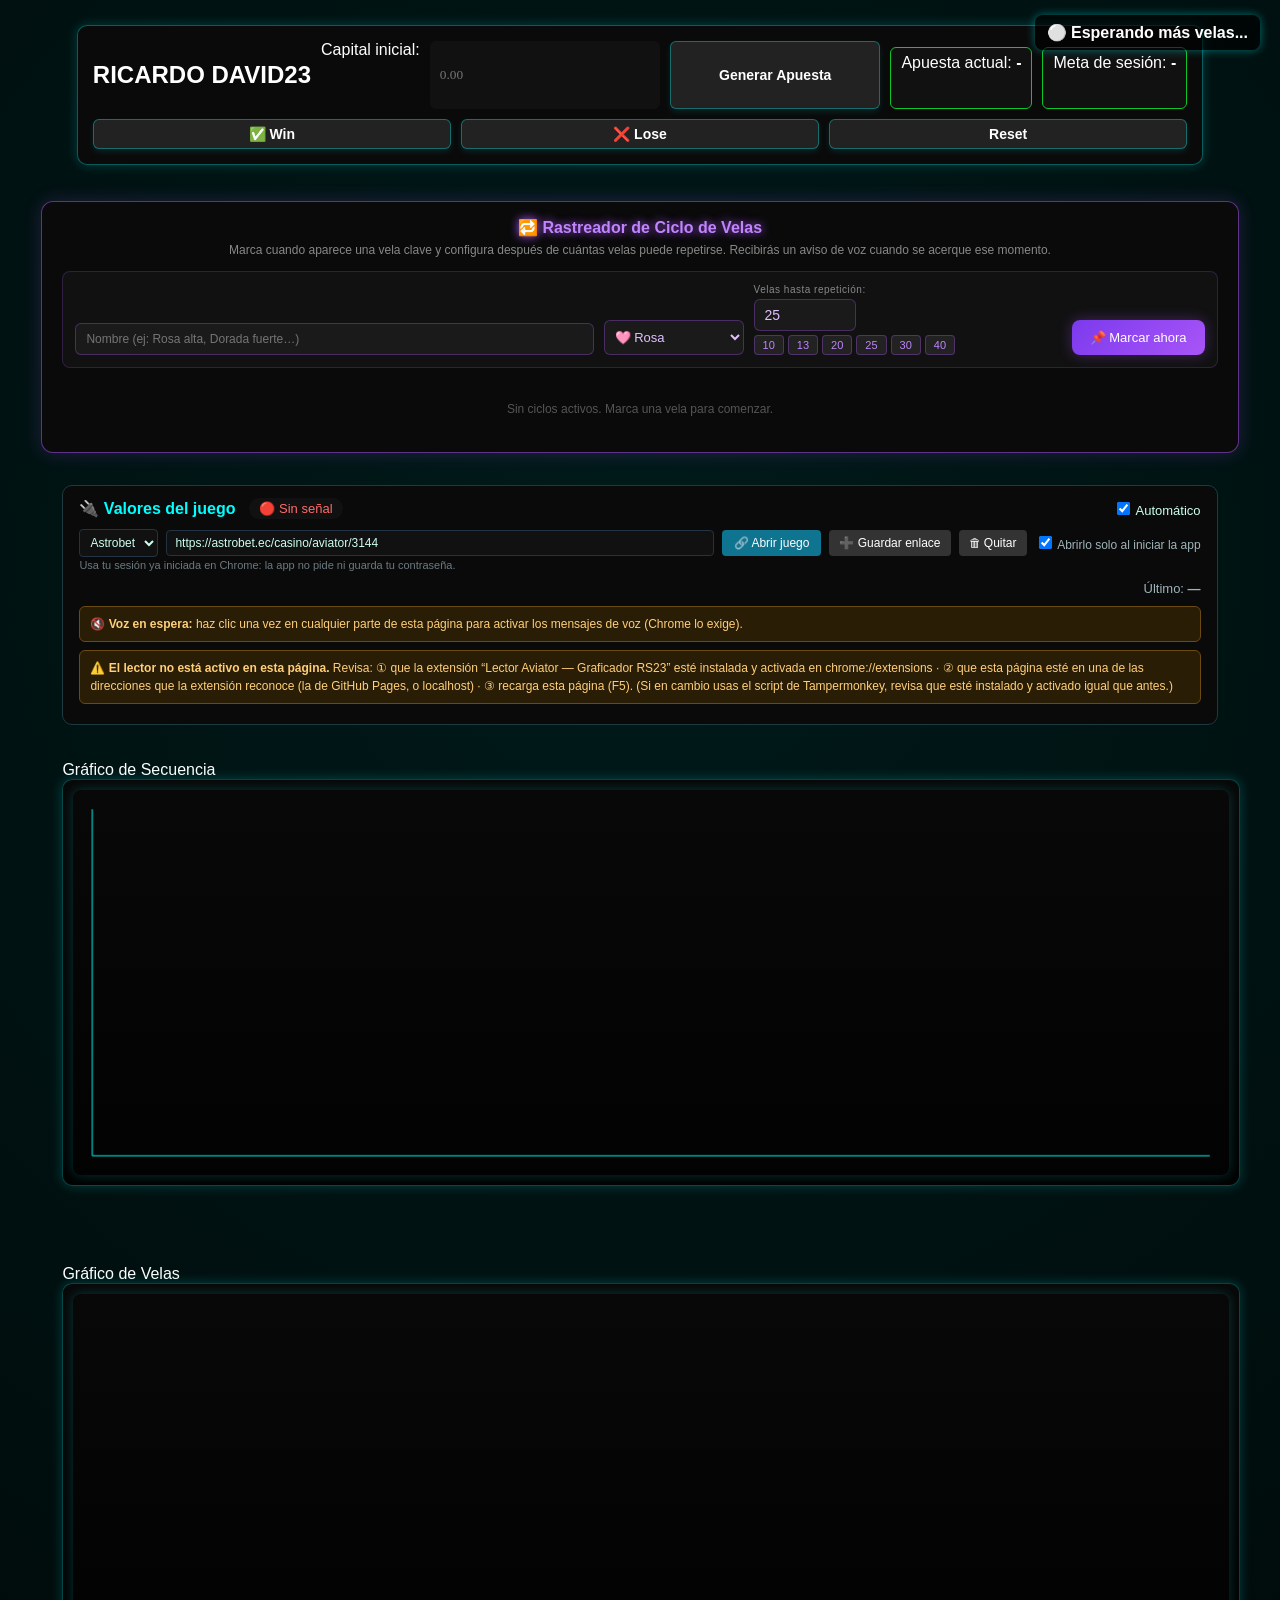
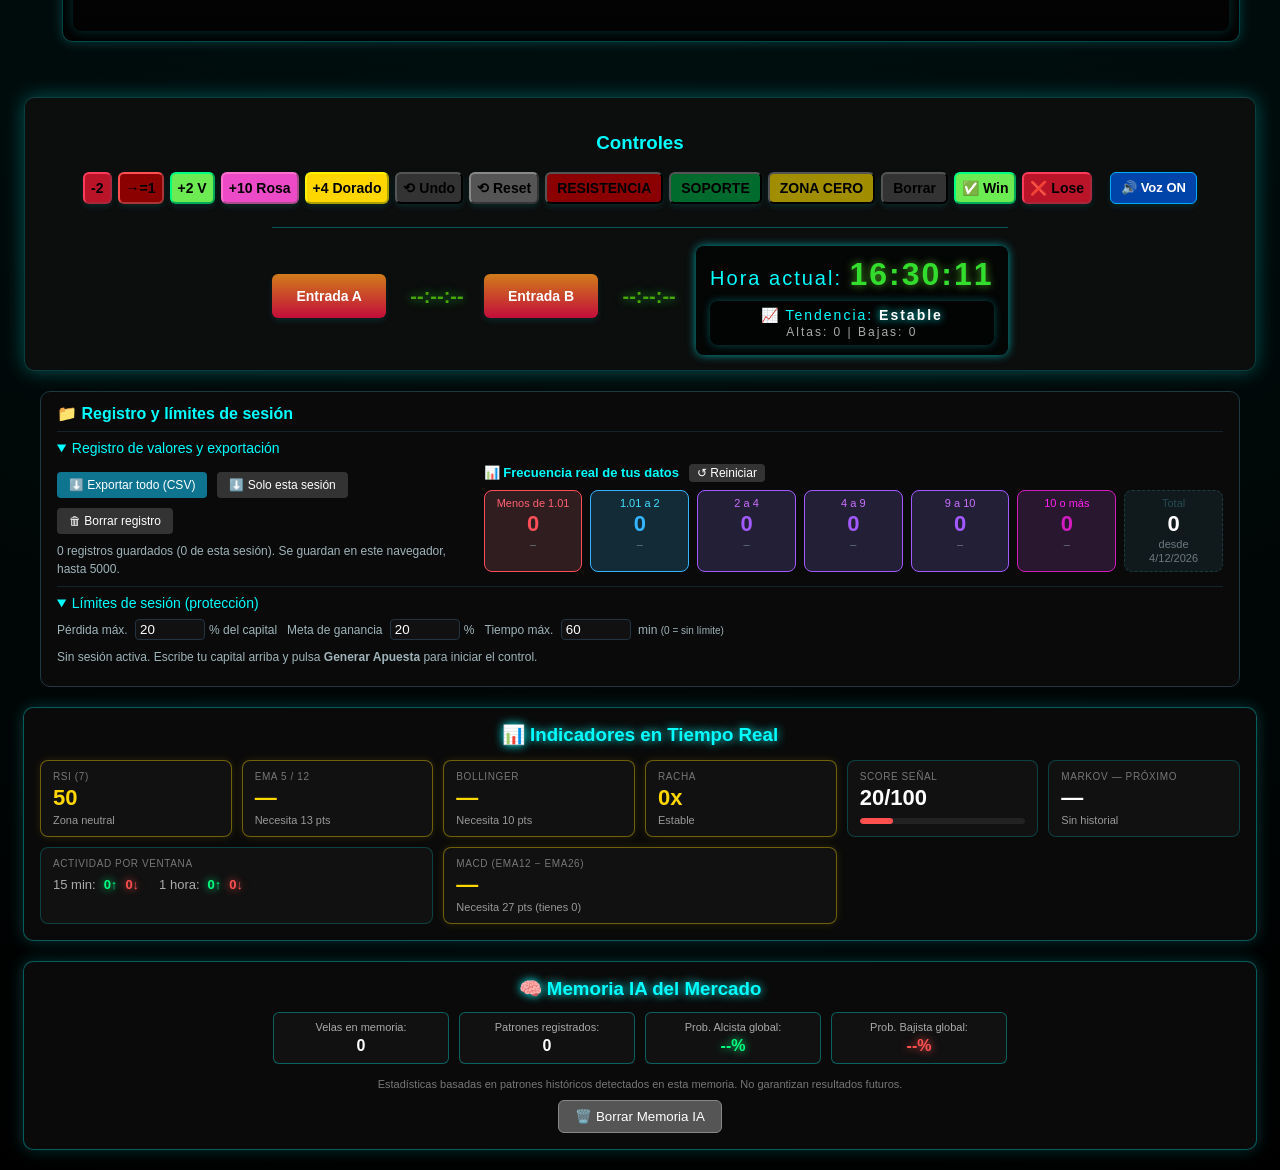
<file: index.html>
<!DOCTYPE html>
<html lang="es">
<head>
  <meta charset="UTF-8" />
  <title>Analizador Grafico</title>
  <link rel="stylesheet" href="styles.css" />
</head>
<body>

  <div id="contenedor-principal">

    <!-- PANEL MASANIELLO -->
    <div id="panel-masaniello">
      <h2>RICARDO DAVID23</h2>

      <label>Capital inicial:</label>
      <input id="capital" type="number" placeholder="0.00" />
      <button id="generate-bet">Generar Apuesta</button>
      <div class="mini-display"><span>Apuesta actual:</span> <strong id="bet-amount">-</strong></div>
      <div class="mini-display"><span>Meta de sesión:</span> <strong id="session-goal">-</strong></div>
      <button id="win-bet" class="green">✅ Win</button>
      <button id="lose-bet" class="red">❌ Lose</button>
      <button id="reset" class="yellow">Reset</button>
    </div>

    <!-- PANEL CICLO DE VELAS -->
    <div id="panel-ciclo-velas">
      <h3>🔁 Rastreador de Ciclo de Velas</h3>
      <p class="ciclo-desc">Marca cuando aparece una vela clave y configura después de cuántas velas puede repetirse. Recibirás un aviso de voz cuando se acerque ese momento.</p>

      <div class="ciclo-config">
        <input id="ciclo-nombre" type="text" placeholder="Nombre (ej: Rosa alta, Dorada fuerte…)" maxlength="40" />
        <select id="ciclo-color">
          <option value="#ed4ac7">🩷 Rosa</option>
          <option value="#ffd700">💛 Dorada</option>
          <option value="#6ceb52">🟩 Verde</option>
          <option value="#ba1428">🔴 Roja débil</option>
          <option value="#8b0000">🍷 Roja vino</option>
          <option value="#ffffff">⚪ Otra</option>
        </select>
        <div class="ciclo-num-wrap">
          <label>Velas hasta repetición:</label>
          <input id="ciclo-velas" type="number" min="1" max="200" value="25" />
          <div class="ciclo-presets">
            <button class="ciclo-preset" data-v="10">10</button>
            <button class="ciclo-preset" data-v="13">13</button>
            <button class="ciclo-preset" data-v="20">20</button>
            <button class="ciclo-preset" data-v="25">25</button>
            <button class="ciclo-preset" data-v="30">30</button>
            <button class="ciclo-preset" data-v="40">40</button>
          </div>
        </div>
        <button id="ciclo-marcar" class="ciclo-btn-marcar">📌 Marcar ahora</button>
      </div>

      <div id="ciclo-lista"></div>
    </div>

    <!-- GRÁFICOS -->
    <div id="charts-section">
      <div class="chart-title">Gráfico de Secuencia</div>
      <div class="chart-wrapper">
        <canvas id="chart" width="1200" height="400"></canvas>
      </div>

      <!-- Mensaje central -->
      <div id="pattern-center-message">🟢 Esperando detección de patrón...</div>

      <div class="chart-title">Gráfico de Velas</div>
      <div class="chart-wrapper">
        <canvas id="candlestick-chart" width="1200" height="350"></canvas>
      </div>
    </div>

  </div>

  <!-- PANEL DE CONTROLES -->
  <div id="panel-botones">
    <h3>Controles</h3>

    <div class="fila-botones">
      <button id="btn1" class="rojo1">-2</button>
      <button id="btn13" class="rojo2">→=1</button>
      <button id="btn2" class="verde1">+2 V</button>
      <button id="btn9" class="rosa1">+10 Rosa</button>
      <button id="btn10" class="oro1">+4 Dorado</button>
      <button id="btn3" class="gris1">⟲ Undo</button>
      <button id="btn4" class="gris2">⟲ Reset</button>
      <button id="btn5" class="hr rojo">RESISTENCIA</button>
      <button id="btn6" class="hr verde">SOPORTE</button>
      <button id="btn12" class="hr amarillo">ZONA CERO</button>
      <button id="btn7" class="hr borrar">Borrar</button>
    </div>

    <!-- Entradas + Reloj -->
    <div class="panel-tiempo">
      <div class="entrada">
        <button id="btn8" class="blue">Entrada A</button>
        <strong id="proxima-entrada1">--:--:--</strong>
      </div>

      <div class="entrada">
        <button id="btn11" class="blue">Entrada B</button>
        <strong id="proxima-entrada2">--:--:--</strong>
      </div>

      <div class="reloj-control" id="reloj-dinamico">
        <div>
          <span>Hora actual:</span>
          <strong id="time">--:--:--</strong>
        </div>
        <div id="trend-counter">
          📈 Tendencia: <strong id="trend-status">Estable</strong><br>
          <span id="trend-details">Altas: 0 | Bajas: 0</span>
        </div>
      </div>
    </div>
  </div>

  <!-- PANEL MEMORIA IA DEL MERCADO -->
  <div id="panel-memoria-ia">
    <h3>🧠 Memoria IA del Mercado</h3>

    <div class="memoria-resumen">
      <div class="memoria-stat"><span>Velas en memoria:</span> <strong id="mem-candle-count">0</strong></div>
      <div class="memoria-stat"><span>Patrones registrados:</span> <strong id="mem-pattern-count">0</strong></div>
      <div class="memoria-stat"><span>Prob. Alcista global:</span> <strong id="mem-prob-up" class="prob-up">--%</strong></div>
      <div class="memoria-stat"><span>Prob. Bajista global:</span> <strong id="mem-prob-down" class="prob-down">--%</strong></div>
    </div>

    <p class="memoria-disclaimer">Estadísticas basadas en patrones históricos detectados en esta memoria. No garantizan resultados futuros.</p>

    <button id="btn-reset-memoria" class="gris2">🗑️ Borrar Memoria IA</button>
  </div>

  <!-- Mensajes flotantes -->
  <div id="signal-message">Señales…</div>
  <div id="signal-message-bottom"></div>
  <div id="pattern-summary"></div>
  <div id="aviso-figura-repetida"></div>

  <script src="script.js"></script>
  <script src="auto_velas.js"></script>
  <script src="analisis.js"></script>
</body>
</html>
</file>
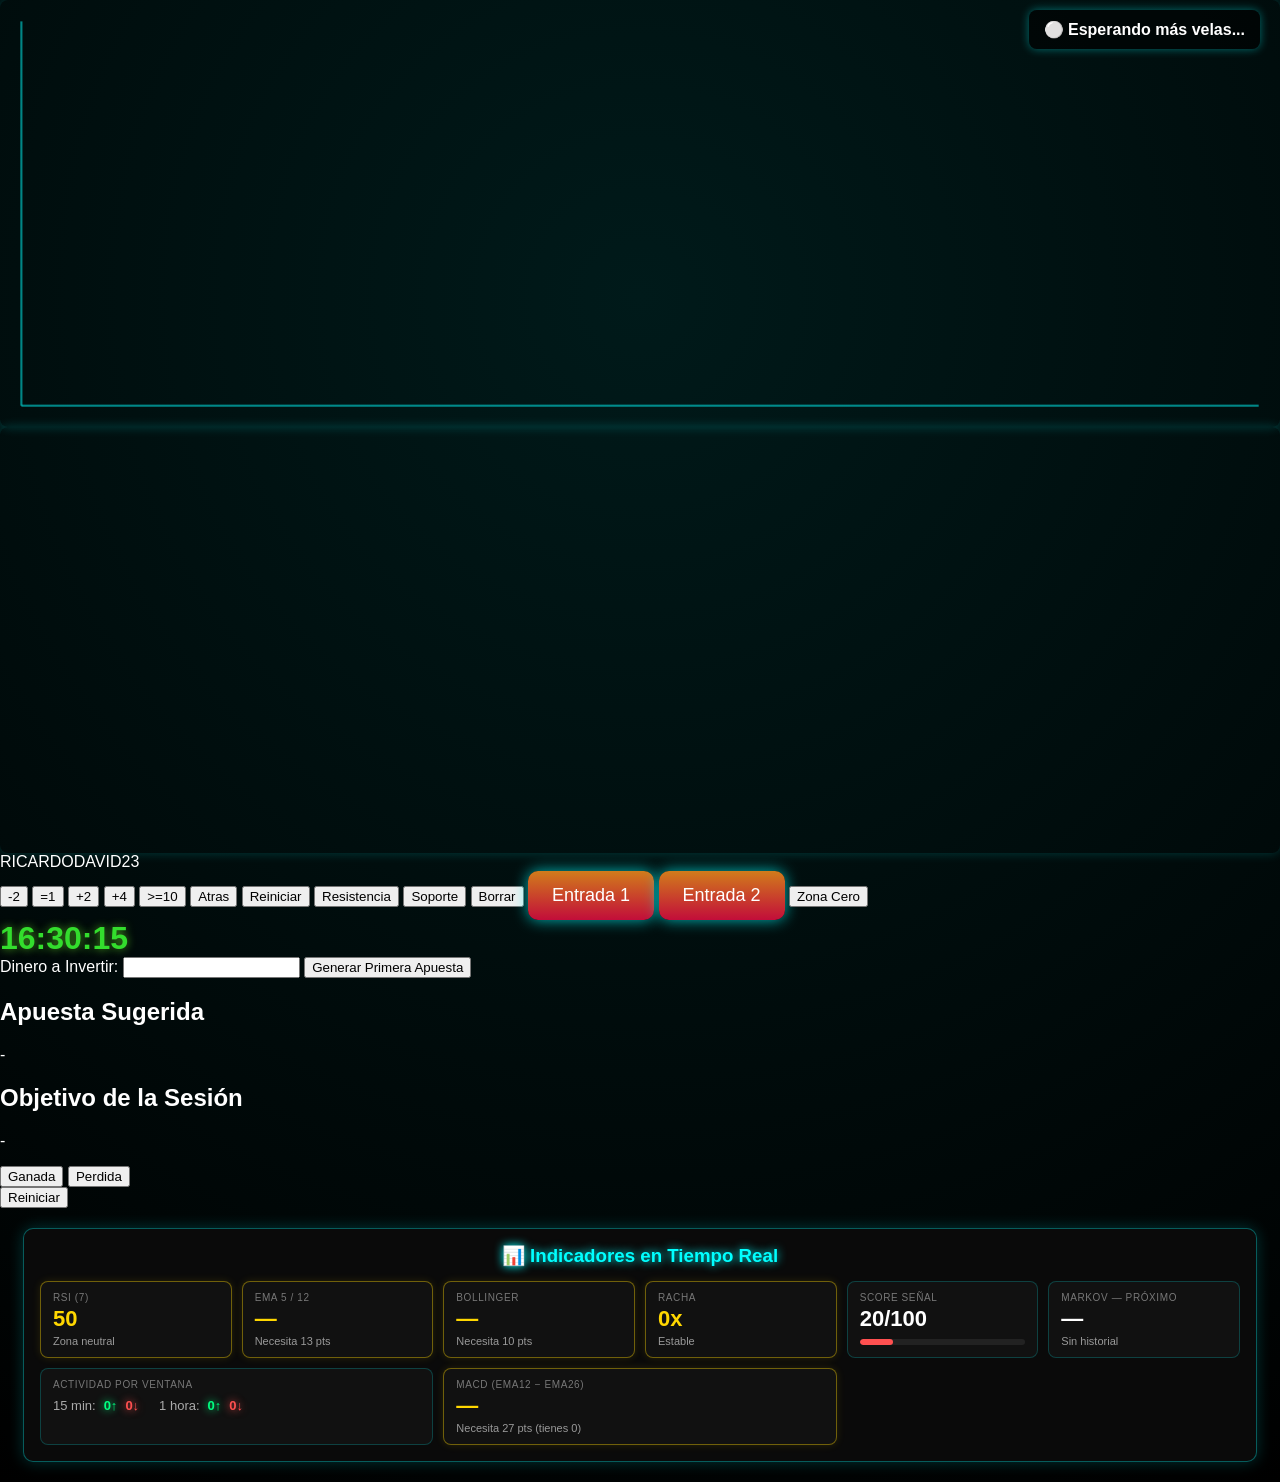
<file: masaniello_conectado.html>
<!DOCTYPE html>
<html lang="es">
<head>
  <meta charset="UTF-8" />
  <meta name="viewport" content="width=device-width, initial-scale=1.0"/>
  <title>Analizador de tendencias SAMY23</title>
  <link rel="stylesheet" href="styles.css" />
  <script src="script.js" defer></script>
</head>
<body>
  <div class="container">
    <div class="app">
      <div id="chart-container">
        <canvas id="chart" width="1200" height="400"></canvas>
        <canvas id="candlestick-chart" width="1200" height="400"></canvas>
        <div id="chart-name">RICARDO<span id="chart-name-highlight">DAVID23</span></div>
      </div>
      <div class="controls">
        <div class="buttons">
          <button id="btn1" class="subtract">-2</button>
          <button id="btn13" class="subtract">=1</button>
          <button id="btn2" class="add">+2</button>
          <button id="btn10" class="add-dorado">+4</button>
          <button id="btn9" class="add-rosa">>=10</button>
          <button id="btn3" class="delete">Atras</button>
          <button id="btn4" class="reset-chart">Reiniciar</button>
          <button id="btn5" class="red-line">Resistencia</button>
          <button id="btn6" class="green-line">Soporte</button>
          <button id="btn7" class="clear-lines">Borrar</button>
          <button id="btn8" class="next-entry2">Entrada 1</button>
          <button id="btn11" class="next-entry2">Entrada 2</button>
          <button id="btn12" class="yellow-line">Zona Cero</button>
         

        </div>
        <div class="entry-times">
          <div id="time" class="time">11:22:56</div>
          <div id="proxima-entrada1" class="time"></div>
          <div id="proxima-entrada2" class="time"></div>
        </div>
        <div class="input-group">
          <label for="capital">Dinero a Invertir:</label>
          <input type="number" id="capital" min="0" step="0.01" />
          <button id="generate-bet">Generar Primera Apuesta</button>
        </div>
        <div class="info-group">
          <div class="bet-info">
            <h2>Apuesta Sugerida</h2>
            <p id="bet-amount">-</p>
          </div>
          <div class="goal-info">
            <h2>Objetivo de la Sesión</h2>
            <p id="session-goal">-</p>
          </div>
        </div>
        <div class="bet-buttons">
          <button id="win-bet" class="win">Ganada</button>
          <button id="lose-bet" class="lose">Perdida</button>
        </div>
        <button id="reset" class="reset">Reiniciar</button>
      </div>
    </div>
  </div>
</body>
</html>
</file>
<file: styles.css>
/* ================================
   STYLES.CSS - RESPONSIVE OPTIMIZED GRID
================================ */

/* GENERAL */
body {
    margin: 0;/* Elimina márgenes predeterminados */
    padding: 0;
    background: #000;
    color: #fff;
    font-family: Orbitron, sans-serif;/* Fuente futurista */
    overflow-x: hidden;
}

#contenedor-principal {
    width: 100%;
    max-width: 1250px;
    margin: 15px auto;
    padding: 10px;
    display: flex;
    flex-direction: column;
    align-items: center;
}

/* PANEL MASANIELLO */
#panel-masaniello {/* Formulario de control principal */
    background: #0a0a0a;
    border: 1px solid #00ffff55;
    padding: 15px;
    border-radius: 10px;
    margin-bottom: 20px;
    box-shadow: 0 0 12px #00ffff33;
    display: flex;
    flex-wrap: wrap;
    justify-content: space-between;
    gap: 10px;
}

#panel-masaniello input,
#panel-masaniello button {/* Estilo de inputs y botones */
    flex: 1 1 140px;
    min-width: 80px;
    padding: 6px 10px;
    border-radius: 6px;
    border: none;
    background: #111;
    color: rgb(93, 211, 38);
    font-family: Orbitron;
}

#panel-masaniello button {/* Botones específicos */
    background: #222;
    color: #fff;
    border: 1px solid #0ff5;
    cursor: pointer;
    transition: transform 0.1s;
}

#panel-masaniello button:hover {
    transform: scale(1.08);
}

/* MINI DISPLAY */
.mini-display {
    margin-top: 6px;
    background: #111;
    padding: 6px 10px;
    border-radius: 6px;
    border: 1px solid #0dc525;
    width: fit-content;
}

/* CHARTS */
#charts-section {/* Sección de gráficos */
    margin-top: 20px;
    width: 100%;
}

.chart-wrapper {/* Contenedor de cada gráfico */
    width: 100%;
    max-width: 1200px;
    height: auto;
    margin-bottom: 25px;
    border-radius: 10px;
    padding: 10px;
    background: #080808;
    border: 1px solid #00cccc55;
    box-shadow: 0 0 12px #00cccc44;
}

canvas {/* Gráficos canvas */
    width: 100% !important;
    max-width: 100% !important;
    height: auto !important;
    display: block;
}

/* PANEL BOTONES */
#panel-botones {/* Contenedor de botones */
    margin: 0 auto;
    margin-top: 20px;/*   Separación superior */
    width: 100%;
    max-width: 1250px;/*   Ancho máximo */
    padding: 15px;/*   Espaciado interno */
    background: #0a0a0a;
    border: 1px solid #00ffff33;
    border-radius: 10px;  
    box-shadow: 0 0 12px #00ffff33; 
    display: grid;
    grid-template-columns: repeat(auto-fit, minmax(120px, 1fr));
    gap: 8px;
}

/* BOTONES DE COLORES */
/* BOTONES CON EFECTO SUTIL */
#panel-botones button,/*    Botones en panel de botones */
#panel-masaniello button {
    border-radius: 6px;
    font-family: Orbitron, sans-serif;
    font-weight: bold;
    font-size: 14px;
    cursor: pointer;
    transition: all 0.15s ease-in-out;
    position: relative;
    overflow: hidden;
    box-shadow: 0 3px 6px rgba(0,255,255,0.1);
}

/* Hover: leve escalado y brillo */
#panel-botones button:hover,
#panel-masaniello button:hover {
    transform: scale(1.05);
    box-shadow: 0 5px 12px rgba(0,255,255,0.25);
}

/* Active: pulsación al hacer click */
#panel-botones button:active,
#panel-masaniello button:active {
    transform: scale(0.97);
    box-shadow: 0 2px 5px rgba(0,255,255,0.15);
}

/* Colores específicos (igual que tus botones actuales) */
button.green { background:#006b2c; border-color:#00ff80; }
button.red { background:#8b0000; border-color:#ff5050; }
button.yellow { background:#756600; border-color:#ffe600; }
.rojo1  { background:#ba1428; border-color:#ff3b5c; } 
.rojo2  { background:#8b0000; border-color:#ff5050; } 
.verde1 { background:#6ceb52; border-color:#00ff80; } 
.rosa1  { background:#ed4ac7; border-color:#ff70d1; } 
.oro1   { background:#ffd700; color:#000; border-color:#fff200; }
.gris1  { background:#333; border-color:#555; } 
.gris2  { background:#555; border-color:#888; }
.blue   { background:#0044aa; border:1px solid #00aaff; }


/* HR COLORES */
.hr { padding:6px 10px; } 
.hr.rojo { background:#8b0000; } 
.hr.verde { background:#006b2c; } 
.hr.amarillo { background:#a08d00; } 
.hr.borrar { background:#333; }

/* SEÑALES */
#signal-message { z-index: 5; font-weight: bold; } 
#signal-message-bottom { z-index: 5; } 
#pattern-summary { z-index: 5; max-width: 420px; line-height: 1.3; }

/* ================================
   RESPONSIVE GENERAL
================================= */

/* Canvas y contenedor */
@media (max-width: 1350px) {
    canvas { width: 100% !important; max-width: 100% !important; }
    #contenedor-principal { max-width: 95%; }
}

/* Pantallas medianas */
@media (max-width: 1300px) {
    #contenedor-principal { flex-direction: column; align-items: center; }
    #panel-masaniello { width: 90%; margin-bottom: 20px; }
    #charts-section { width: 95%; }
}

/* Panel Masaniello más pequeño */
@media (max-width: 950px) {
    #panel-masaniello { width: 80%; font-size: 14px; }
    #panel-masaniello input { width: 100%; }
}

/* Gráficos responsive */
@media (max-width: 850px) { .chart-wrapper { padding: 10px; } }

/* Texto de señales más pequeño */
@media (max-width: 750px) {
    #signal-message { font-size: 13px; padding: 6px 8px; right: 10px; }
    #pattern-summary { font-size: 12px; left: 10px; }
}

/* Adaptación móvil */
@media (max-width: 600px) {
    #panel-botones {
        grid-template-columns: repeat(2, 1fr);
        gap: 6px;
    }
    #panel-botones button,
    #panel-masaniello input,
    #panel-masaniello button {
        flex: 1 1 100%;
        max-width: 100%;
        font-size: 12px;
        padding: 6px 8px;
    }
    #panel-masaniello { width: 95%; padding: 10px; }
    #panel-masaniello h2 { font-size: 18px; }
}

/* Adaptación muy pequeña para móviles */
@media (max-width: 400px) {
    #panel-botones { grid-template-columns: 1fr; }
}
.reloj-control {
  margin-top: 8px;
  text-align: center;
  font-family: 'Orbitron', sans-serif;
  font-size: 20px; /* 🔹 aumenta tamaño general */
  color: #00ffff;
  background-color: rgba(0, 0, 0, 0.65);
  box-shadow: 0 0 10px rgba(0, 255, 255, 0.6);
  border-radius: 8px;/* 🔹 bordes redondeados */
  padding: 10px 14px;/* 🔹 más espacio interno */
  width: fit-content;/* 🔹 ancho ajustado al contenido */
  margin-left: auto;/* 🔹 centra horizontalmente */
  margin-right: auto;/* 🔹 centra horizontalmente */
  letter-spacing: 2px; /* 🔹 separa dígitos para mejor lectura */
  
}
#time {
  font-size: 32px; /* 🔹 cambia tamaño del reloj */
  color: #33dd2d;
  text-shadow: 0 0 8px rgb(71, 158, 31); /* 🔹 efecto brillante */
  font-weight: bold;
}
/* --- Botones de Entradas --- */
#btn8, #btn11 {
  font-family: 'Orbitron', sans-serif;
  font-size: 18px;           /* 🔹 más grandes */
  padding: 14px 24px;        /* 🔹 más altos y anchos */
  border-radius: 10px;
  background: linear-gradient(180deg, #d17c1b, #c20d3a);
  color: white;
  border: none;
  cursor: pointer;
  box-shadow: 0 0 15px rgba(0, 255, 255, 0.7);
  transition: all 0.3s ease;
}

/* Efecto hover */
#btn8:hover, #btn11:hover {
  transform: scale(1.08);
  background: linear-gradient(180deg, #ec0725, #c0282f);
  box-shadow: 0 0 25px rgb(138, 13, 23);
}

/* --- Hora de próxima entrada --- */
#proxima-entrada1, #proxima-entrada2 {
  font-size: 20px;
  color: #47a806;
  text-shadow: 0 0 10px #26d43d;
  margin-left: 10px;
}
/* --- Posición de las señales --- */
#signal-message {
  position: fixed;
  top: 12px;
  right: 20px;
  max-width: 420px;
  background: rgba(0,0,0,0.65);
  padding: 8px 12px;
  border-radius: 8px;
  font-size: 16px;
  z-index: 999;
  pointer-events: none;
}

#pattern-center-message {
  position: relative;
  text-align: center;
  font-size: 18px;
  margin: 10px 0;
  color: #00ffff;
  text-shadow: 0 0 12px #00ffff;
  font-weight: bold;
  padding: 6px 10px;
  border-radius: 6px;
  background: rgba(0, 0, 0, 0.4);
  box-shadow: 0 0 10px rgba(0,255,255,0.3);
}
body {
  background: radial-gradient(circle at 50% 20%, #001a1a 0%, #000 100%);
}

.chart-wrapper {
  background: linear-gradient(180deg, #080808, #020202);
}

canvas {
  border-radius: 8px;
  box-shadow: 0 0 12px rgba(0,255,255,0.25);
}
/* ===== MEJORA VISUAL DE MENSAJES ===== */
#pattern-center-message {
  position: relative;
  text-align: center;
  font-family: 'Orbitron', sans-serif;
  font-size: 18px;
  color: #00ffff;
  background: rgba(0, 0, 0, 0.55);
  box-shadow: 0 0 15px rgba(0,255,255,0.6);
  border-radius: 8px;
  padding: 10px 16px;
  margin: 12px auto;
  width: 80%;
  transition: opacity 0.5s ease, transform 0.5s ease;
  opacity: 0;
  transform: translateY(10px);
  z-index: 10;
}

#pattern-center-message.visible {
  opacity: 1;
  transform: translateY(0);
}

/* Mensajes generales de señal */
#signal-message {
  position: fixed;
  top: 15px;
  right: 20px;
  z-index: 1000;
  pointer-events: none;
  max-width: 420px;
  transition: opacity 0.6s ease;
}

/* Fondo del sitio más suave */
body {
  background: radial-gradient(circle at 50% 20%, #001a1a 0%, #000 100%);
}

/* Canvas con sombras */
canvas {
  border-radius: 8px;
  box-shadow: 0 0 12px rgba(0,255,255,0.2);
}
/* --- Parpadeo de alerta de entrada --- */
.blink-alert {
  animation: blinkBox 0.6s infinite alternate;
}

@keyframes blinkBox {
  0% {
    background-color: rgba(0, 255, 255, 0.15);
    box-shadow: 0 0 10px rgba(0, 255, 255, 0.6);
  }
  100% {
    background-color: rgba(255, 255, 0, 0.3);
    box-shadow: 0 0 20px rgba(255, 255, 0, 0.9);
  }
}
#pattern-center-message.alerta {
  color: #ffff66 !important;
  text-shadow: 0 0 20px #ffff66;
  box-shadow: 0 0 25px rgba(255, 255, 0, 0.8);
}
/* ===== Contador de tendencia general ===== */
#trend-counter {
  margin-top: 8px;
  text-align: center;
  font-family: 'Orbitron', sans-serif;
  font-size: 14px;
  color: #00ffff;
  background: rgba(0, 0, 0, 0.4);
  border-radius: 8px;
  padding: 6px 10px;
  box-shadow: 0 0 8px rgba(0, 255, 255, 0.3);
}

#trend-status {
  font-weight: bold;
  color: #ffffff;
  text-shadow: 0 0 8px #00ffff;
  transition: all 0.4s ease;
}

#trend-details {
  font-size: 12px;
  color: #aaa;
}
/* ================= PANEL DE CONTROLES ================= */
#panel-botones {
  background: rgba(15, 15, 15, 0.85);
  border-radius: 10px;
  padding: 15px;
  width: 95%;
  max-width: 1200px;
  margin: 20px auto;
  box-shadow: 0 0 20px rgba(0,255,255,0.3);
  display: flex;
  flex-direction: column;
  align-items: center;
}

#panel-botones h3 {
  font-family: Orbitron, sans-serif;
  color: cyan;
  margin-bottom: 10px;
  text-align: center;
}

.fila-botones {
  display: flex;
  flex-wrap: wrap;
  justify-content: center;
  gap: 6px;
  margin-bottom: 15px;
}

/* === Zona de Entradas y Reloj === */
.panel-tiempo {
  display: flex;
  flex-wrap: wrap;
  justify-content: center;
  gap: 12px;
  align-items: center;
  border-top: 1px solid rgba(0,255,255,0.3);
  padding-top: 10px;
}

.panel-tiempo .entrada {
  display: flex;
  align-items: center;
  gap: 6px;
}

.panel-tiempo .entrada button {
  font-size: 15px;
  padding: 6px 10px;
  border-radius: 6px;
}

.panel-tiempo strong {
  font-family: 'Orbitron', sans-serif;
  color: white;
  min-width: 70px;
  text-align: center;
}

.panel-tiempo .reloj {
  font-family: 'Orbitron', sans-serif;
  color: #00ffff;
  font-size: 22px;
  background: rgba(0, 0, 0, 0.6);
  padding: 6px 12px;
  border-radius: 8px;
  box-shadow: 0 0 10px rgba(0,255,255,0.4);
}

/* === Responsivo === */
@media (max-width: 768px) {
  #panel-botones {
    width: 98%;
    padding: 10px;
  }

  .panel-tiempo {
    flex-direction: column;
    align-items: center;
  }

  .panel-tiempo .reloj {
    font-size: 20px;
    margin-top: 8px;
  }

  .fila-botones {
    gap: 4px;
  }
}
/* ==== Reloj con color dinámico ==== */
.panel-tiempo .reloj {
  font-family: 'Orbitron', sans-serif;
  color: #00ffff;
  font-size: 22px;
  background: rgba(0, 0, 0, 0.6);
  padding: 6px 12px;
  border-radius: 8px;
  box-shadow: 0 0 10px rgba(0,255,255,0.4);
  transition: background 0.5s, box-shadow 0.5s, color 0.5s;
}

/* Tendencia: soporta .reloj y .reloj-control */
.reloj.tendencia-alcista,
.reloj-control.tendencia-alcista {
  background: rgba(0, 255, 80, 0.12);
  color: #00ff80;
  box-shadow: 0 0 15px rgba(0,255,80,0.7);
}

.reloj.tendencia-bajista,
.reloj-control.tendencia-bajista {
  background: rgba(255, 40, 40, 0.12);
  color: #ff5050;
  box-shadow: 0 0 15px rgba(255,40,40,0.7);
}

.reloj.tendencia-estable,
.reloj-control.tendencia-estable {
  background: rgba(50, 100, 255, 0.12);
  color: #80c0ff;
  box-shadow: 0 0 15px rgba(50,100,255,0.5);
}
#reloj-dinamico {
  transition: background 0.5s ease, box-shadow 0.5s ease, color 0.5s ease;
}

.reloj-control.tendencia-alcista {
  box-shadow: 0 0 20px #00ff66;
  color: #00ff66;
}

.reloj-control.tendencia-bajista {
  box-shadow: 0 0 20px #ff3333;
  color: #ff3333;
}

.reloj-control.tendencia-estable {
  box-shadow: 0 0 15px #ffff66;
  color: #ffff66;
}

/* ================================
   PANEL MEMORIA IA DEL MERCADO
================================ */
#panel-memoria-ia {
  margin: 20px auto;
  width: 95%;
  max-width: 1200px;
  background: #0a0a0a;
  border: 1px solid #00ffff55;
  border-radius: 10px;
  padding: 16px;
  box-shadow: 0 0 16px #00ffff33;
  font-family: 'Orbitron', sans-serif;
}

#panel-memoria-ia h3 {
  text-align: center;
  color: #00ffff;
  text-shadow: 0 0 10px #00ffff;
  margin: 0 0 12px 0;
}

#panel-memoria-ia h4 {
  color: #ffff66;
  font-size: 14px;
  margin: 14px 0 8px 0;
  text-align: center;
}

.memoria-resumen {
  display: flex;
  flex-wrap: wrap;
  justify-content: center;
  gap: 10px;
  margin-bottom: 14px;
}

.memoria-stat {
  background: #111;
  border: 1px solid #0ff5;
  border-radius: 6px;
  padding: 8px 12px;
  font-size: 13px;
  min-width: 150px;
  text-align: center;
}

.memoria-stat span { color: #aaa; display: block; font-size: 11px; margin-bottom: 4px; }
.memoria-stat strong { font-size: 16px; }

.prob-up { color: #00ff80; text-shadow: 0 0 8px #00ff80; }
.prob-down { color: #ff5050; text-shadow: 0 0 8px #ff5050; }

.memoria-figuras ul {
  list-style: none;
  margin: 0;
  padding: 0;
  display: flex;
  flex-wrap: wrap;
  gap: 8px;
  justify-content: center;
}

.memoria-figuras li {
  background: #111;
  border: 1px solid #0ff5;
  border-radius: 6px;
  padding: 6px 10px;
  font-size: 12px;
  display: flex;
  gap: 8px;
  align-items: center;
}

.figura-firma { color: #00ffff; }
.figura-secuencia { display: inline-flex; align-items: center; gap: 4px; }
.figura-dot {
  width: 16px;
  height: 16px;
  border-radius: 50%;
  display: inline-block;
  border: 1px solid rgba(255,255,255,0.3);
  box-shadow: 0 0 6px rgba(255,255,255,0.25);
}
.figura-dot-na {
  width: auto;
  height: auto;
  border-radius: 4px;
  background: #333;
  color: #aaa;
  font-size: 10px;
  line-height: 1;
  padding: 2px 4px;
  border: 1px solid #555;
}
.figura-veces { color: #ffd700; font-weight: bold; }
.figura-vacia { color: #777; font-style: italic; }

.memoria-disclaimer {
  font-size: 11px;
  color: #777;
  text-align: center;
  margin: 12px 0 4px 0;
  font-family: sans-serif;
}

#btn-reset-memoria {
  display: block;
  margin: 10px auto 0;
  background: #555;
  border: 1px solid #888;
  color: #fff;
  padding: 8px 16px;
  border-radius: 6px;
  cursor: pointer;
  font-family: 'Orbitron', sans-serif;
}

#btn-reset-memoria:hover { transform: scale(1.05); }

@media (max-width: 600px) {
  .memoria-stat { min-width: 120px; font-size: 12px; }
}

/* ================================
   AVISO DE FIGURA REPETIDA (COLOR)
================================ */
#aviso-figura-repetida {
  position: fixed;
  top: 70px;
  right: 20px;
  max-width: 380px;
  padding: 10px 16px;
  border-radius: 8px;
  font-family: 'Orbitron', sans-serif;
  font-weight: bold;
  font-size: 14px;
  line-height: 1.3;
  z-index: 998;
  opacity: 0;
  transform: translateX(20px);
  transition: opacity 0.4s ease, transform 0.4s ease, background 0.4s ease, box-shadow 0.4s ease;
  pointer-events: none;
  background: rgba(0,0,0,0.7);
}

#aviso-figura-repetida.visible {
  opacity: 1;
  transform: translateX(0);
}

@media (max-width: 750px) {
  #aviso-figura-repetida {
    top: auto;
    bottom: 70px;
    right: 10px;
    left: 10px;
    max-width: none;
    font-size: 12px;
  }
}

/* ================================
   PANEL INDICADORES AVANZADOS
================================ */
#panel-indicadores {
  margin: 20px auto;
  width: 95%;
  max-width: 1200px;
  background: #0a0a0a;
  border: 1px solid #00ffff55;
  border-radius: 10px;
  padding: 16px;
  box-shadow: 0 0 16px #00ffff33;
  font-family: 'Orbitron', sans-serif;
}

#panel-indicadores h3 {
  text-align: center;
  color: #00ffff;
  text-shadow: 0 0 10px #00ffff;
  margin: 0 0 14px 0;
}

.ind-grid {
  display: grid;
  grid-template-columns: repeat(auto-fit, minmax(160px, 1fr));
  gap: 10px;
}

.ind-card {
  background: #111;
  border: 1px solid #0ff3;
  border-radius: 8px;
  padding: 10px 12px;
  display: flex;
  flex-direction: column;
  gap: 4px;
  transition: border-color 0.3s, box-shadow 0.3s;
}

.ind-card.ind-wide {
  grid-column: span 2;
}

.ind-label {
  font-size: 10px;
  color: #777;
  text-transform: uppercase;
  letter-spacing: 0.06em;
}

.ind-valor {
  font-size: 22px;
  color: #fff;
  line-height: 1.1;
}

.ind-sub {
  font-size: 11px;
  color: #999;
  font-family: sans-serif;
}

/* Colores de estado */
.ind-card.ind-up {
  border-color: #00ff8066;
  box-shadow: 0 0 10px #00ff8022;
}
.ind-card.ind-up .ind-valor { color: #00ff80; }

.ind-card.ind-down {
  border-color: #ff505066;
  box-shadow: 0 0 10px #ff505022;
}
.ind-card.ind-down .ind-valor { color: #ff5050; }

.ind-card.ind-warn {
  border-color: #ffd70066;
  box-shadow: 0 0 8px #ffd70020;
}
.ind-card.ind-warn .ind-valor { color: #ffd700; }

/* Barra de score */
.score-bar-wrap {
  background: #222;
  border-radius: 4px;
  height: 6px;
  margin-top: 4px;
  overflow: hidden;
}
.score-bar {
  height: 100%;
  border-radius: 4px;
  transition: width 0.4s ease, background 0.4s ease;
  width: 0%;
}

/* Fila de ventanas */
.ventana-row {
  display: flex;
  align-items: center;
  gap: 8px;
  flex-wrap: wrap;
  font-size: 13px;
  color: #aaa;
  margin-top: 4px;
}

@media (max-width: 600px) {
  .ind-card.ind-wide { grid-column: span 1; }
  .ind-grid { grid-template-columns: 1fr 1fr; }
  .ind-valor { font-size: 18px; }
}

/* ================================
   PANEL CICLO DE VELAS
================================ */
#panel-ciclo-velas {
  margin: 16px auto;
  width: 95%;
  max-width: 1200px;
  background: #0a0a0a;
  border: 1px solid #a855f788;
  border-radius: 12px;
  padding: 16px 20px;
  box-shadow: 0 0 18px #a855f733;
  font-family: 'Orbitron', sans-serif;
}

#panel-ciclo-velas h3 {
  text-align: center;
  color: #c084fc;
  text-shadow: 0 0 10px #a855f7;
  margin: 0 0 6px 0;
  font-size: 16px;
}

.ciclo-desc {
  text-align: center;
  font-family: sans-serif;
  font-size: 12px;
  color: #888;
  margin: 0 0 14px;
}

.ciclo-config {
  display: flex;
  flex-wrap: wrap;
  gap: 10px;
  align-items: flex-end;
  background: #111;
  border: 1px solid #a855f733;
  border-radius: 8px;
  padding: 12px;
  margin-bottom: 14px;
}

#ciclo-nombre {
  flex: 2 1 200px;
  background: #1a1a1a;
  border: 1px solid #a855f755;
  border-radius: 6px;
  padding: 8px 10px;
  color: #e0c0ff;
  font-family: 'Orbitron', sans-serif;
  font-size: 12px;
}

#ciclo-color {
  flex: 0 1 140px;
  background: #1a1a1a;
  border: 1px solid #a855f755;
  border-radius: 6px;
  padding: 8px 6px;
  color: #e0c0ff;
  font-size: 13px;
}

.ciclo-num-wrap {
  display: flex;
  flex-direction: column;
  gap: 4px;
  flex: 1 1 160px;
}

.ciclo-num-wrap label {
  font-size: 10px;
  color: #888;
  letter-spacing: 0.05em;
}

#ciclo-velas {
  background: #1a1a1a;
  border: 1px solid #a855f755;
  border-radius: 6px;
  padding: 7px 10px;
  color: #e0c0ff;
  font-family: 'Orbitron', sans-serif;
  font-size: 14px;
  width: 80px;
}

.ciclo-presets {
  display: flex;
  gap: 4px;
  flex-wrap: wrap;
}

.ciclo-preset {
  font-family: 'Orbitron', sans-serif;
  font-size: 11px;
  padding: 3px 8px;
  border-radius: 4px;
  border: 1px solid #a855f755;
  background: #222;
  color: #c084fc;
  cursor: pointer;
  transition: all 0.15s;
}
.ciclo-preset:hover { background: #a855f722; border-color: #c084fc; }
.ciclo-preset.activo { background: #a855f744; border-color: #c084fc; color: #fff; }

.ciclo-btn-marcar {
  flex: 0 1 auto;
  background: linear-gradient(135deg, #7c3aed, #a855f7);
  border: none;
  border-radius: 8px;
  padding: 10px 18px;
  color: #fff;
  font-family: 'Orbitron', sans-serif;
  font-size: 13px;
  cursor: pointer;
  box-shadow: 0 0 14px #a855f755;
  transition: all 0.2s;
}
.ciclo-btn-marcar:hover { transform: scale(1.05); box-shadow: 0 0 22px #a855f7aa; }

/* Lista de ciclos activos */
#ciclo-lista {
  display: flex;
  flex-direction: column;
  gap: 8px;
}

.ciclo-item {
  background: #111;
  border: 1px solid #a855f733;
  border-radius: 8px;
  padding: 10px 14px;
  display: flex;
  align-items: center;
  gap: 10px;
  transition: border-color 0.3s, box-shadow 0.3s;
}

.ciclo-item.alerta-pronto {
  border-color: #ffd700cc;
  box-shadow: 0 0 16px #ffd70055;
  animation: cicloParpadeo 1s infinite alternate;
}

.ciclo-item.alerta-ahora {
  border-color: #00ff80cc;
  box-shadow: 0 0 22px #00ff8077;
  animation: cicloParpadeo 0.5s infinite alternate;
}

@keyframes cicloParpadeo {
  from { box-shadow: 0 0 10px #a855f733; }
  to   { box-shadow: 0 0 28px #ffd70099; }
}

.ciclo-dot {
  width: 14px; height: 14px;
  border-radius: 50%;
  flex-shrink: 0;
  box-shadow: 0 0 6px currentColor;
}

.ciclo-info { flex: 1; min-width: 0; }
.ciclo-nombre-txt { font-size: 13px; color: #e0c0ff; font-weight: bold; }
.ciclo-meta { font-size: 11px; color: #888; font-family: sans-serif; margin-top: 2px; }

.ciclo-barra-wrap {
  flex: 1;
  height: 8px;
  background: #222;
  border-radius: 4px;
  overflow: hidden;
  min-width: 80px;
}
.ciclo-barra {
  height: 100%;
  border-radius: 4px;
  transition: width 0.4s ease, background 0.4s;
}

.ciclo-contador {
  font-size: 18px;
  font-weight: bold;
  min-width: 44px;
  text-align: center;
  color: #c084fc;
}

.ciclo-btn-del {
  background: none;
  border: 1px solid #444;
  border-radius: 5px;
  color: #666;
  padding: 3px 8px;
  cursor: pointer;
  font-size: 13px;
  flex-shrink: 0;
}
.ciclo-btn-del:hover { border-color: #ff5050; color: #ff5050; }

@media (max-width: 600px) {
  .ciclo-config { flex-direction: column; }
  #ciclo-nombre { width: 100%; }
  .ciclo-item { flex-wrap: wrap; }
}


/* ================================
   AVISO RADAR ROSA / DORADA
================================ */
#aviso-radar {
  position: fixed;
  top: 140px;
  right: 20px;
  max-width: 400px;
  padding: 10px 16px;
  border-radius: 8px;
  font-family: 'Orbitron', sans-serif;
  font-weight: bold;
  font-size: 13px;
  line-height: 1.4;
  z-index: 999;
  opacity: 0;
  transform: translateX(20px);
  transition: opacity 0.4s ease, transform 0.4s ease;
  pointer-events: none;
  background: rgba(0,0,0,0.7);
}
#aviso-radar.visible { opacity: 1; transform: translateX(0); }

@media (max-width: 750px) {
  #aviso-radar { top: auto; bottom: 130px; right: 10px; left: 10px; max-width: none; font-size: 12px; }
}


/* ================================
   AVISO POSIBLE ENTRADA ROSA / DORADA
================================ */
#aviso-rosa-posible {
  position: fixed;
  top: 130px;
  right: 20px;
  max-width: 380px;
  padding: 10px 16px;
  border-radius: 8px;
  font-family: 'Orbitron', sans-serif;
  font-size: 13px;
  line-height: 1.35;
  z-index: 999;
  opacity: 0;
  transform: translateX(20px);
  transition: opacity 0.4s ease, transform 0.4s ease;
  pointer-events: none;
  background: rgba(0,0,0,0.7);
}
#aviso-rosa-posible.visible { opacity: 1; transform: translateX(0); }
#aviso-rosa-posible .arp-titulo { font-weight: bold; font-size: 14px; margin-top: 4px; }
#aviso-rosa-posible .arp-razon  { font-size: 12px; opacity: 0.95; }

@media (max-width: 750px) {
  #aviso-rosa-posible { top: auto; bottom: 130px; right: 10px; left: 10px; max-width: none; font-size: 12px; }
}


/* ================================
   PANEL VELAS AUTOMÁTICAS
================================ */
#panel-auto { margin: 16px auto; width: 95%; max-width: 1200px; background: #0a0a0a; border: 1px solid #1d3a40; border-radius: 10px; padding: 12px 16px; box-sizing: border-box; }
#panel-auto .pa-head { display: flex; align-items: center; gap: 14px; flex-wrap: wrap; }
#panel-auto h3 { margin: 0; font-size: 16px; color: #00ffff; }
#panel-auto .pa-estado { font-size: 13px; padding: 3px 10px; border-radius: 12px; background: #111; }
#panel-auto .pa-estado.on { color: #6ceb52; } #panel-auto .pa-estado.off { color: #ff6b6b; } #panel-auto .pa-estado.warn { color: #ffb347; }
#panel-auto .pa-sw { margin-left: auto; font-size: 13px; color: #cfe; }
#panel-auto .pa-cfg { display: flex; gap: 14px; flex-wrap: wrap; align-items: center; margin: 10px 0; font-size: 12px; color: #9fb4ba; }
#panel-auto .pa-cfg input { width: 58px; background: #111; color: #fff; border: 1px solid #234; border-radius: 4px; padding: 2px 4px; }
#panel-auto .pa-ultima { margin-left: auto; font-size: 13px; }
#pa-scroll { overflow-x: auto; background: #050505; border-radius: 6px; margin-top: 6px; }
#pa-canvas { display: block; height: 260px; }
#panel-auto .pa-grafhead { display: flex; justify-content: space-between; align-items: center; flex-wrap: wrap; gap: 8px; font-size: 13px; color: #cfe; margin-top: 8px; }
#panel-auto .pa-grafhead select { background: #111; color: #fff; border: 1px solid #234; border-radius: 4px; padding: 2px 4px; }
#panel-auto .pa-diag { display: none; margin: 8px 0; padding: 8px 10px; border-radius: 6px; background: #2a1d05; border: 1px solid #6b4a10; color: #ffcf7a; font: 12px/1.5 sans-serif; }
#panel-auto .pa-diag code { background: #000; padding: 0 4px; border-radius: 3px; }
#panel-auto .pa-manual { display: flex; gap: 8px; margin-top: 10px; }
#panel-auto .pa-manual input { flex: 1; max-width: 180px; background: #111; color: #fff; border: 1px solid #234; border-radius: 4px; padding: 6px; }
#panel-auto .pa-manual button { padding: 6px 12px; border-radius: 4px; border: 0; background: #0e7490; color: #fff; cursor: pointer; }

/* ================================
   PANEL FLOTANTE SEÑAL DE FUERZA
================================ */
#panel-fuerza-activa {
  position: fixed;
  bottom: 24px;
  left: 50%;
  transform: translateX(-50%) translateY(30px);
  z-index: 1500;
  width: min(440px, 92vw);
  background: rgba(8,8,8,0.97);
  border-radius: 14px;
  padding: 14px 18px;
  font-family: 'Orbitron', sans-serif;
  opacity: 0;
  pointer-events: none;
  transition: opacity 0.35s ease, transform 0.35s ease;
  border: 2px solid #333;
}

#panel-fuerza-activa.visible {
  opacity: 1;
  transform: translateX(-50%) translateY(0);
  pointer-events: auto;
}

#panel-fuerza-activa.fuerza-alcista {
  border-color: #00ff80;
  box-shadow: 0 0 40px #00ff8055, 0 4px 24px rgba(0,0,0,0.8);
}

#panel-fuerza-activa.fuerza-bajista {
  border-color: #ff5050;
  box-shadow: 0 0 40px #ff505055, 0 4px 24px rgba(0,0,0,0.8);
}

.fza-badge {
  font-size: 11px;
  font-weight: bold;
  letter-spacing: 0.1em;
  margin-bottom: 4px;
}

.fuerza-alcista .fza-badge { color: #00ff80; }
.fuerza-bajista .fza-badge { color: #ff5050; }

.fza-titulo {
  font-size: 17px;
  font-weight: bold;
  color: #fff;
  margin-bottom: 5px;
  line-height: 1.2;
}

.fza-msg {
  font-size: 12px;
  color: #aaa;
  font-family: sans-serif;
  margin-bottom: 10px;
  line-height: 1.5;
}

.fza-barra-wrap {
  height: 6px;
  background: #222;
  border-radius: 4px;
  overflow: hidden;
  margin-bottom: 5px;
}

.fza-barra {
  height: 100%;
  border-radius: 4px;
  transition: width 0.5s ease;
}

.fza-pct {
  font-size: 11px;
  color: #666;
  text-align: right;
}

/* Franja de valores estilo sitio + importación */
#pa-chips { display: flex; gap: 6px; flex-wrap: wrap; margin: 10px 0 4px; min-height: 26px; align-items: center; }
#pa-chips span { font-size: 13px; font-weight: 700; padding: 2px 9px; border-radius: 12px; background: #111; border: 1px solid currentColor; font-family: sans-serif; }
#pa-chips em { color: #6b7a80; font-size: 12px; font-family: sans-serif; }
#panel-auto .pa-det { margin-top: 10px; font-size: 12px; color: #9fb4ba; }
#panel-auto .pa-det summary { cursor: pointer; color: #00ffff; }
#pa-pegar { width: 100%; box-sizing: border-box; margin-top: 8px; background: #111; color: #fff; border: 1px solid #234; border-radius: 4px; padding: 6px; font-family: sans-serif; resize: vertical; }
#panel-auto .pa-manual { align-items: center; flex-wrap: wrap; }
#panel-auto .pa-manual label { font-size: 12px; color: #9fb4ba; }
#pa-msg { font-size: 12px; color: #cfe; }

/* Conexión con el juego */
#panel-auto .pa-conn { display: flex; gap: 8px; flex-wrap: wrap; align-items: center; margin: 10px 0 2px; }
#pa-url { flex: 1 1 260px; min-width: 200px; background: #111; color: #cfe; border: 1px solid #234; border-radius: 4px; padding: 5px 8px; font-size: 12px; }
#pa-abrir, #pa-limpiar { padding: 6px 12px; border-radius: 4px; border: 0; background: #0e7490; color: #fff; cursor: pointer; font-size: 12px; }
#pa-limpiar { background: #333; }
#panel-auto .pa-conn label { font-size: 12px; color: #9fb4ba; }
#panel-auto .pa-nota { font-size: 11px; color: #6b7a80; margin: 2px 0 4px; font-family: sans-serif; }
#pa-sitio { background: #111; color: #cfe; border: 1px solid #234; border-radius: 4px; padding: 5px 6px; font-size: 12px; }
#pa-guardar, #pa-quitar { padding: 6px 10px; border-radius: 4px; border: 0; background: #333; color: #fff; cursor: pointer; font-size: 12px; }
#pa-guardar:hover, #pa-quitar:hover { background: #444; }

/* ===== Análisis de sesión ===== */
#panel-analisis { margin: 16px auto; width: 95%; max-width: 1200px; background: #0a0a0a; border: 1px solid #1d3a40; border-radius: 10px; padding: 12px 16px; box-sizing: border-box; color: #cfe; font-family: sans-serif; }
#panel-analisis h3 { margin: 0 0 8px; font-size: 16px; color: #00ffff; }
#panel-analisis details { margin: 8px 0; border-top: 1px solid #14242a; padding-top: 8px; }
#panel-analisis summary { cursor: pointer; color: #00ffff; font-size: 14px; }
#panel-analisis table { width: 100%; border-collapse: collapse; font-size: 12px; margin-top: 8px; }
#panel-analisis th, #panel-analisis td { text-align: left; padding: 5px 8px; border-bottom: 1px solid #14242a; }
#panel-analisis th { color: #6b7a80; font-weight: 600; }
#panel-analisis .v-bien { color: #6ceb52; } #panel-analisis .v-mal { color: #ff6b6b; } #panel-analisis .v-igual { color: #ffb347; } #panel-analisis .v-poco { color: #6b7a80; }
#panel-analisis .an-nota { font-size: 12px; color: #9fb4ba; margin-top: 8px; line-height: 1.5; }
#panel-analisis .an-fila { display: flex; gap: 10px; flex-wrap: wrap; align-items: center; margin-top: 8px; }
#panel-analisis button { padding: 6px 12px; border-radius: 4px; border: 0; background: #0e7490; color: #fff; cursor: pointer; font-size: 12px; }
#panel-analisis button.an-sec { background: #333; margin-top: 8px; }
#panel-analisis .an-fila button.an-sec { margin-top: 0; }
#panel-analisis .an-lims label { font-size: 12px; color: #9fb4ba; }
#panel-analisis .an-lims input { width: 60px; background: #111; color: #fff; border: 1px solid #234; border-radius: 4px; padding: 2px 4px; margin: 0 4px; }
#panel-analisis .an-aviso { margin-top: 10px; padding: 10px 12px; border-radius: 6px; font-size: 13px; line-height: 1.6; }
#panel-analisis .an-aviso.stop, #panel-analisis .an-aviso.tiempo { background: #3a0d12; border: 1px solid #ff4d5a; color: #ffb3b9; }
#panel-analisis .an-aviso.meta { background: #0d3a1c; border: 1px solid #44d36c; color: #b8f5c9; }
#panel-analisis .an-aviso button { margin-left: 8px; background: #555; }
#panel-analisis .an-slots { gap: 12px; align-items: stretch; }
#panel-analisis .an-slot { flex: 1 1 260px; background: #0e1517; border: 1px solid #1d3a40; border-radius: 8px; padding: 10px 12px; display: flex; flex-wrap: wrap; gap: 10px; align-items: center; font-size: 12px; color: #9fb4ba; }
#panel-analisis .an-slot input[type=number] { width: 70px; background: #111; color: #fff; border: 1px solid #234; border-radius: 4px; padding: 3px 5px; }
#panel-analisis .an-slot .an-sw { flex: 1 1 100%; font-size: 13px; color: #cfe; }
#panel-analisis .an-slot .an-w { flex: 1 1 100%; color: #ffb347; min-height: 14px; }
#panel-analisis .an-banca { margin-top: 12px; padding: 12px 14px; border-radius: 8px; font-size: 14px; display: flex; gap: 14px; align-items: baseline; flex-wrap: wrap; }
#panel-analisis .an-banca b { font-size: 28px; }
#panel-analisis .an-banca.ok { background: #0d2a18; border: 1px solid #2a8a4a; color: #6ceb52; }
#panel-analisis .an-banca.mal { background: #2a0d12; border: 1px solid #8a2a35; color: #ff6b6b; }
#panel-analisis .an-banca .an-ult { margin-left: auto; font-size: 14px; }
.an-apuesta-ab { align-self: center; color: #9fb4ba; font-size: 12px; font-family: sans-serif; margin-left: 6px; }

/* 📊 Contadores por rango */
#panel-analisis .an-reg-grid { display: grid; grid-template-columns: minmax(260px, 1fr) minmax(340px, 1.8fr); gap: 16px; align-items: start; margin-top: 8px; }
@media (max-width: 800px) { #panel-analisis .an-reg-grid { grid-template-columns: 1fr; } }
#panel-analisis .an-frec-t { color: #00ffff; font-size: 13px; font-weight: 600; display: flex; align-items: center; gap: 10px; }
#panel-analisis .an-frec-t button { padding: 2px 8px; margin: 0; }
#panel-analisis .an-cont { display: flex; flex-wrap: wrap; gap: 8px; margin-top: 8px; }
#panel-analisis .an-chip { --c: #1d3a40; flex: 1 1 78px; min-width: 78px; background: color-mix(in srgb, var(--c) 14%, #0e1517); border: 1px solid var(--c); border-radius: 8px; padding: 6px 8px; text-align: center; display: flex; flex-direction: column; line-height: 1.25; }
#panel-analisis .an-chip small { font-size: 11px; color: var(--c); filter: brightness(1.25); }
#panel-analisis .an-chip b { font-size: 22px; color: var(--c); }
#panel-analisis .an-chip.an-tot b { color: #fff; }
#panel-analisis .an-chip span { font-size: 11px; color: #6b7a80; }
#panel-analisis .an-chip.an-tot { border-style: dashed; }
#panel-analisis .an-chip.an-flash { animation: anFlash .7s ease-out; }
@keyframes anFlash { from { box-shadow: 0 0 0 0 var(--c); transform: scale(1.08); background: var(--c); } to { box-shadow: 0 0 0 0 transparent; transform: scale(1); } }
</file>
